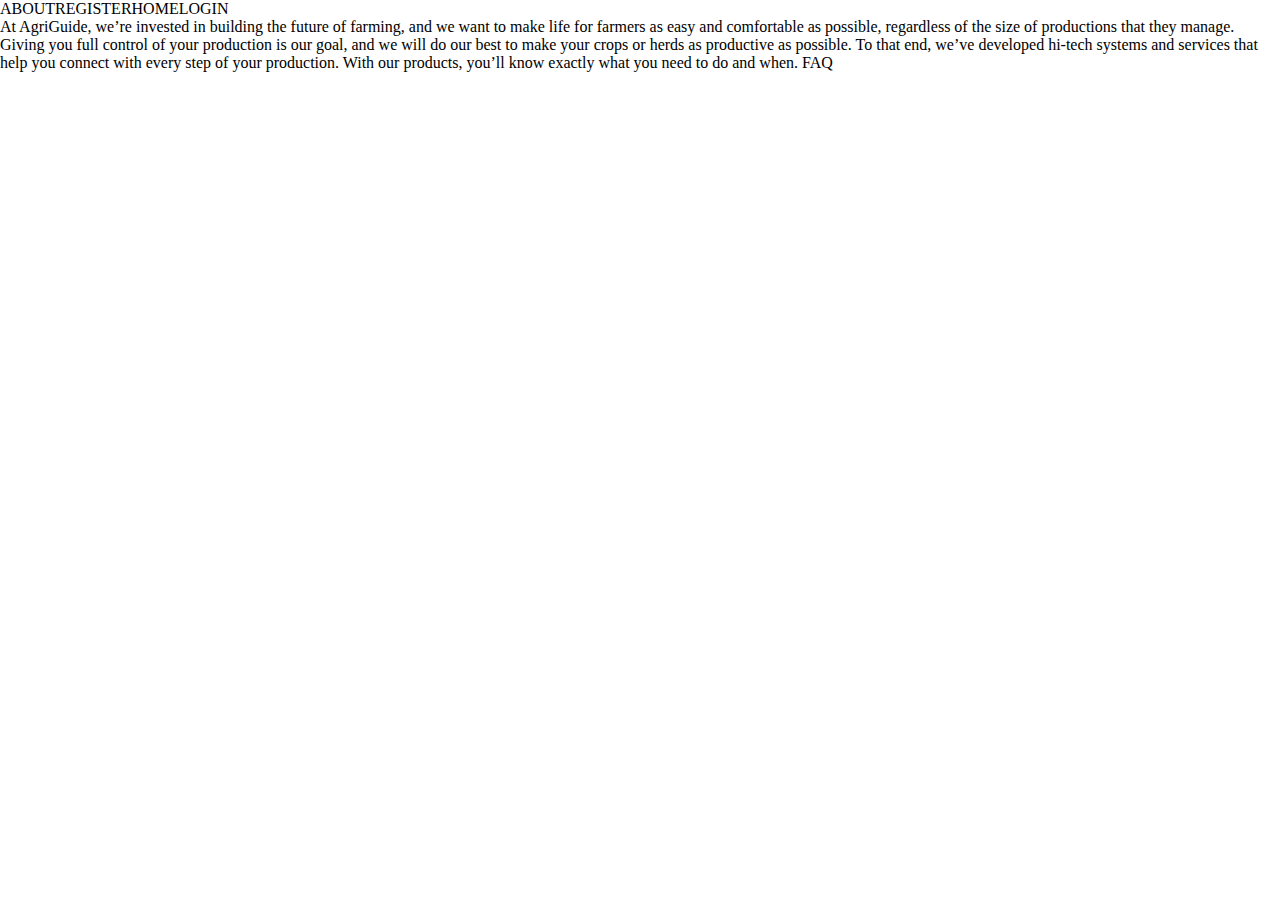
<file: src/main/resources/templates/about.html>
<html lang="en">
          <head>
            <meta charset="utf-8">
          
            <title>Html Generated</title>
            <meta name="description" content="Figma htmlGenerator">
            <meta name="author" content="htmlGenerator">
            <link href="https://fonts.googleapis.com/css?family=Poppins&display=swap" rel="stylesheet">

            <link rel="stylesheet" href="C:\Users\heman\Desktop\Folder\Figma\styles.css">
            
            <style>
            
    
            html,body {
              margin: 0; }
            </style>
          
          </head>
          
          <body>
            <div class=e2_2><div  class="e2_10"></div><div  class="e3_2"></div><div class=e2_14><span  class="e2_9">ABOUT</span><span  class="e2_7">REGISTER</span><span  class="e2_6">HOME</span><span  class="e2_8">LOGIN</span></div><div  class="e2_4"></div><span  class="e2_13">At AgriGuide, we’re invested in building the future of farming, and we want to make life for farmers as easy and comfortable as possible, regardless of the size of productions that they manage. Giving you full control of your production is our goal, and we will do our best to make your crops or herds as productive as possible. To that end, we’ve developed hi-tech systems and services that help you connect with every step of your production. With our products, you’ll know exactly what you need to do and when.
FAQ</span></div>
          </body>
          </html>
</file>
